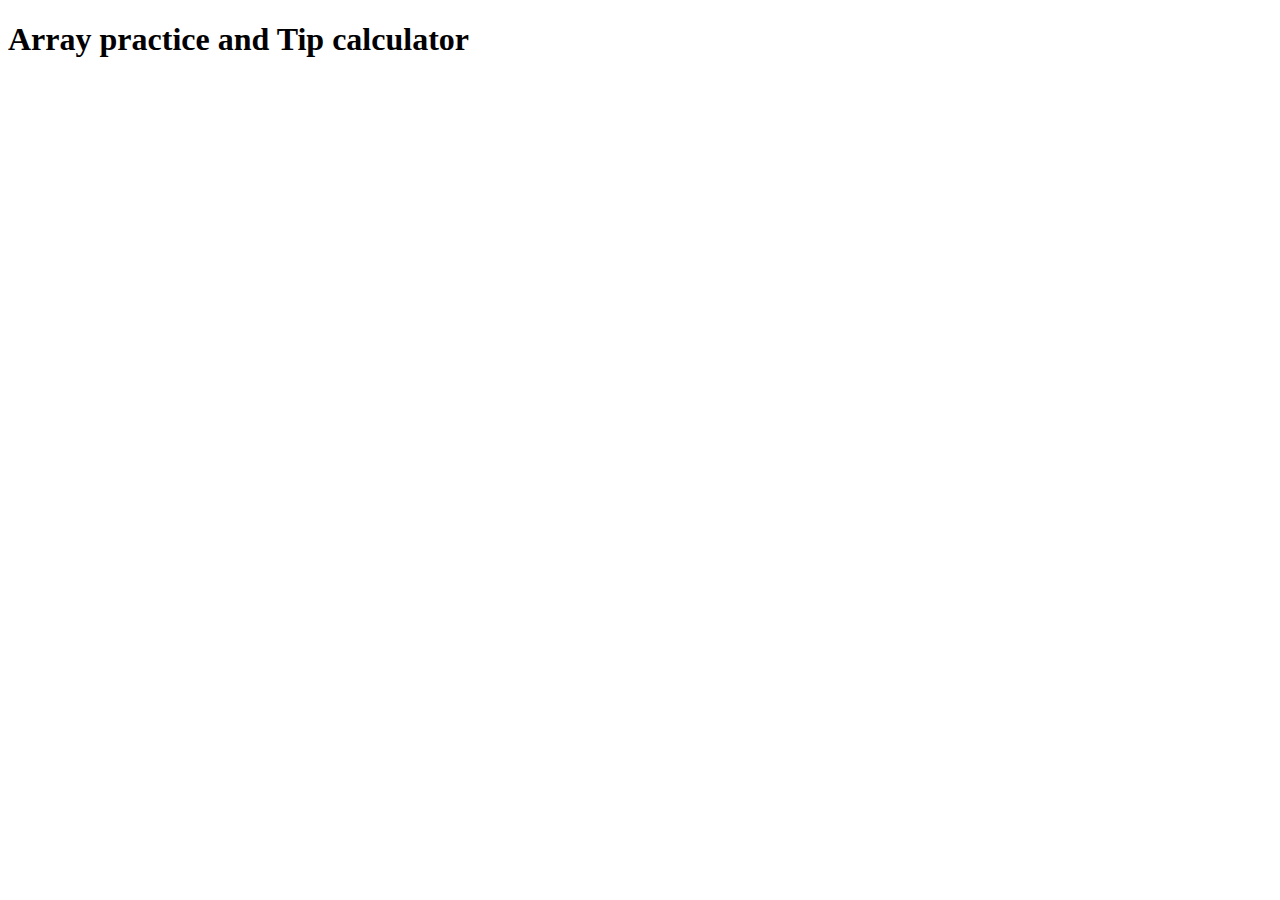
<file: day3/index.html>
<!DOCTYPE html>
<html lang="en">
<head>
    <meta charset="UTF-8">
    <meta http-equiv="X-UA-Compatible" content="IE=edge">
    <meta name="viewport" content="width=device-width, initial-scale=1.0">
    <title>Arrays</title>
</head>

<body>
    <h1>Array practice and Tip calculator</h1>
</body>
<script src="array.js"></script>
<script src="tipcalc.js"></script>
<script src="new.js"></script>
</html>
</file>
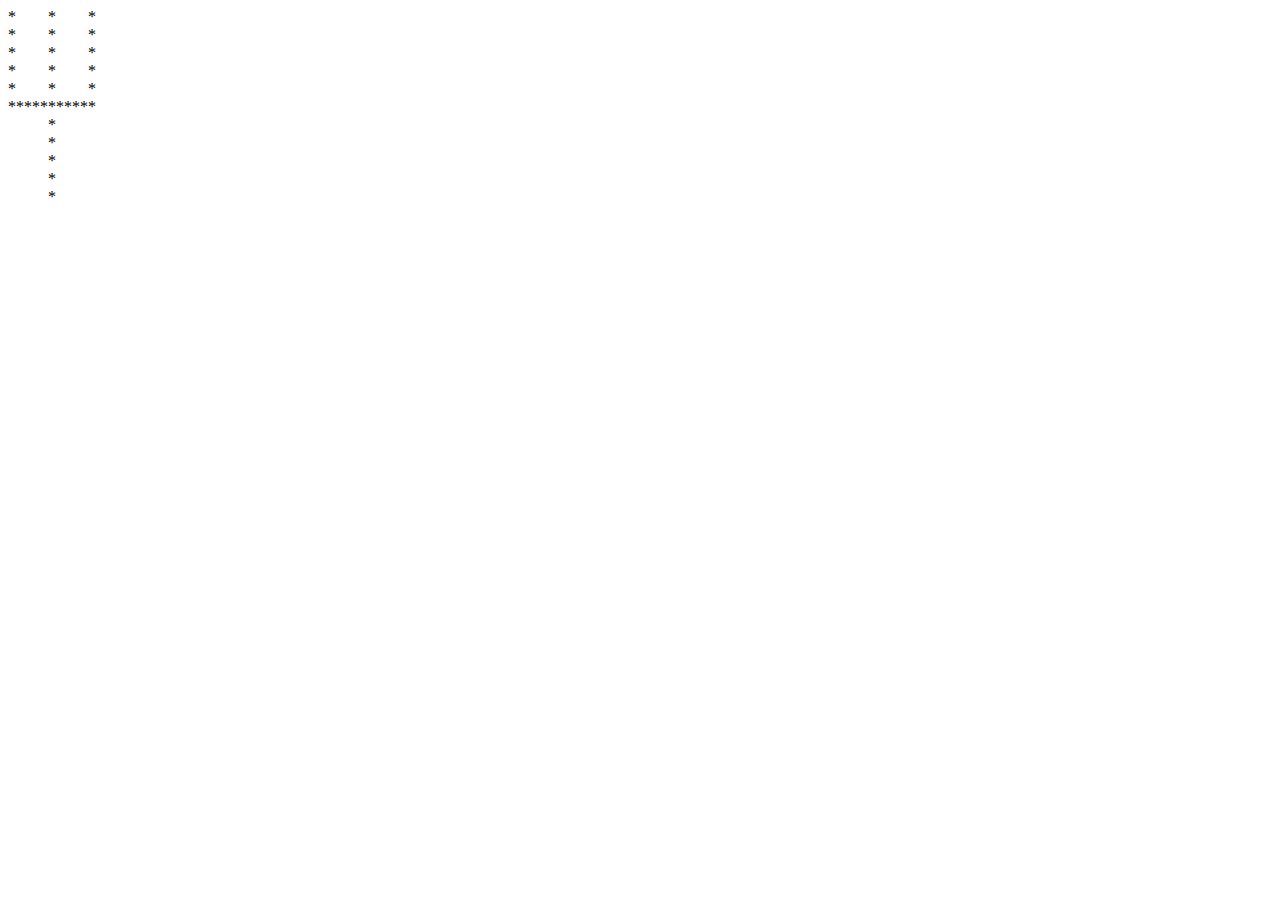
<file: day7/index.html>
<!DOCTYPE html>
<html lang="en">
<head>
    <meta charset="UTF-8">
    <meta http-equiv="X-UA-Compatible" content="IE=edge">
    <meta name="viewport" content="width=device-width, initial-scale=1.0">
    <link rel="stylesheet" href="https://use.fontawesome.com/releases/v5.7.0/css/all.css" integrity="sha384-lZN37f5QGtY3VHgisS14W3ExzMWZxybE1SJSEsQp9S+oqd12jhcu+A56Ebc1zFSJ" crossorigin="anonymous">

    <title>Document</title>
</head>
<body>
  <i class="fas fa-cloud"></i>
<i class="fas fa-coffee"></i>
    <script>
       for(i=0;i<=10;i++){
       for(j=0;j<=10;j++){
    if((j==0 && i<=5)||(j==5)||(j==10 && i<=5)||(i==5)){
      document.write("*");
    }else{
      document.write("&nbsp;&nbsp")
    }
  }
  document.write("<br/>")
}
    </script>
</body>
</html>
</file>
